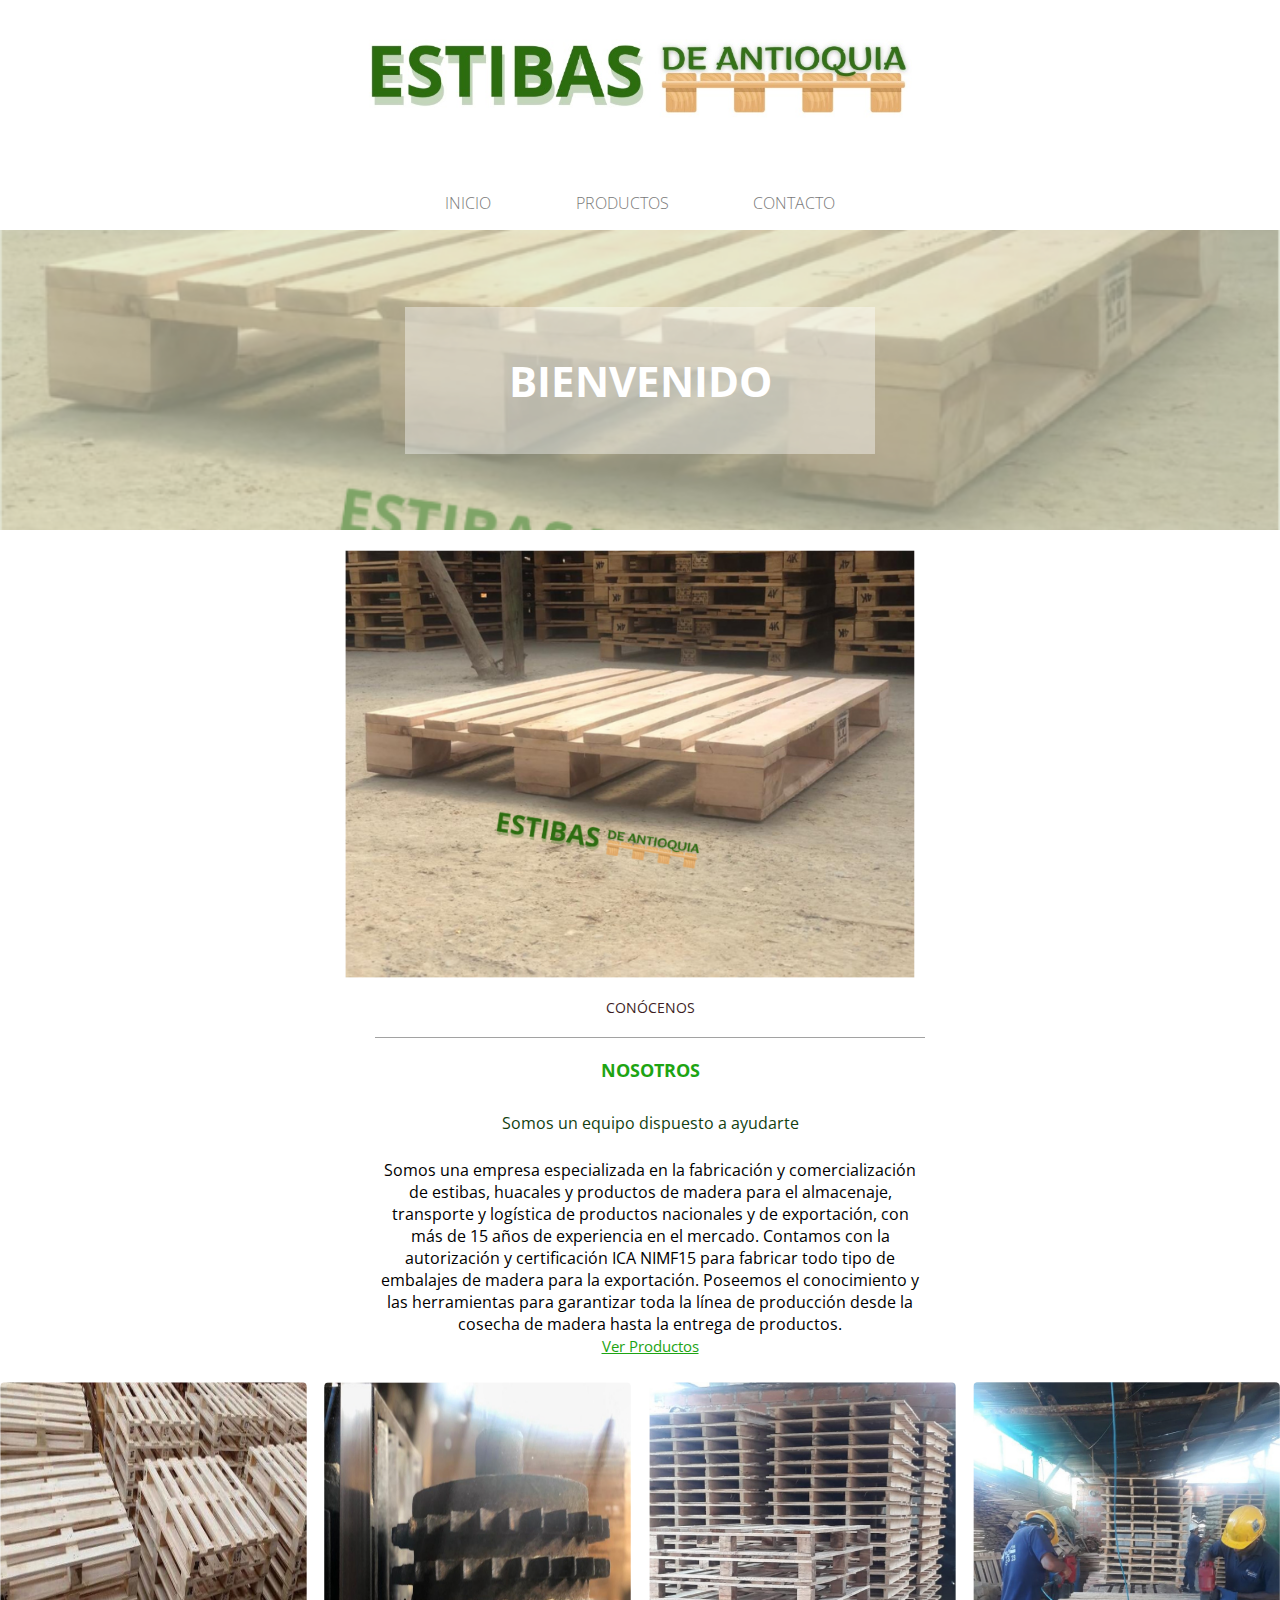
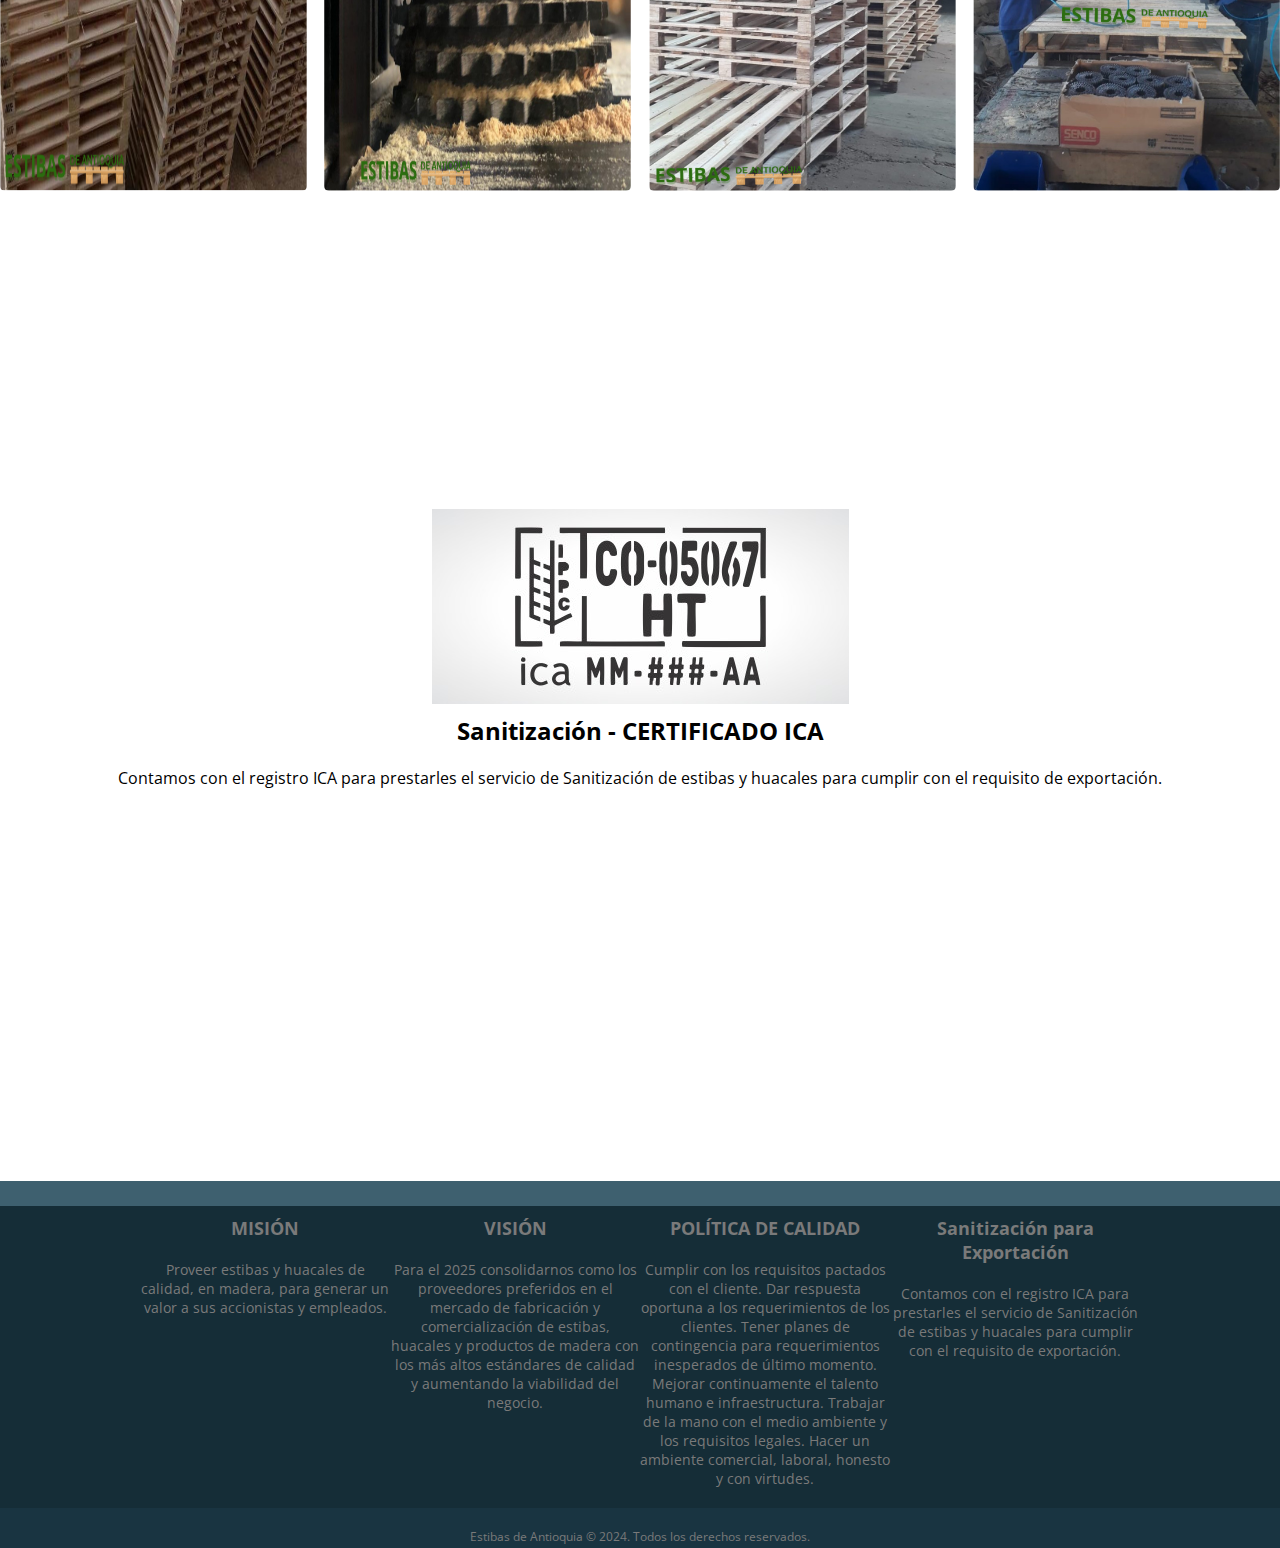
<file: index.html>
<!DOCTYPE html>
<html lang="en">
<head>
    <meta charset="UTF-8">
    <meta name="viewport" content="width=device-width, initial-scale=1.0, maximum-scale=1.0, minimum-scale=1.0, user-scalable=no">
    <title>Estibas de Antioquia</title>
    <link rel="preconnect" href="https://fonts.googleapis.com">
<link rel="preconnect" href="https://fonts.gstatic.com" crossorigin>
<link href="https://fonts.googleapis.com/css2?family=Open+Sans:ital,wght@0,300..800;1,300..800&display=swap" rel="stylesheet">
    <link rel="stylesheet" href="css/estilos.css">
    <script type="text/javascript" src="js/prefixfree.min.js"></script>
</head>
<body>
    <!-- Encabezado-->
    <header>
        <div class="contendor">
        <div class="logo">
            <a href="index.html">
            <img src="img/logo.jpg" alt="Estibas de Antioquia">
            </a>
        </div>
        <nav class="menu">
            <a href="index.html">Inicio</a>
            <a href="productos.html">productos</a>
            <a href="contacto.html">contacto</a>
        </nav>
    </header>

    <!-- Banner Principal -->

<section class="banner">
    <div>
        <div class="contenedor llamada-accion">
            
            
            <h2>BIENVENIDO</h2>
            

        </div>
    </div>
</section>

<!-- Seccion Sobre Nosotros -->

<section class="nosotros">
    <div class="contenedor">
        <div class="foto-producto">
            <img src="img/estibadetaconacional.png" alt="foto de estibadetaconacional">
        </div>
        <div class="conocenos">
            <p>CONÓCENOS</p>
            <h3>NOSOTROS</h3>
            <p>Somos un equipo dispuesto a ayudarte</p>
            <p>Somos una empresa especializada en la fabricación y comercialización de estibas, huacales y productos de madera para el almacenaje, transporte y logística de productos nacionales y de exportación, con más de 15 años de experiencia en el mercado. Contamos con la autorización y certificación ICA NIMF15 para fabricar todo tipo de embalajes de madera para la exportación. Poseemos el conocimiento y las herramientas para garantizar toda la línea de producción desde la cosecha de madera hasta la entrega de productos.</p>
            <a href="productos.html">Ver Productos</a>

        </div>
    </div>

    <!-- Nueva Sección de Fotos -->
    <section class="foto-alineadas">
        <img src="img/productos/Diseño sin título (1).png" alt="Foto 1">
        <img src="img/productos/Diseño sin título (2).png" alt="Foto 2">
        <img src="img/productos/Diseño sin título (3).png" alt="Foto 3">
        <img src="img/productos/Diseño sin título (4).png" alt="Foto 4">
    </section>

    <section class="centrarContenido">
        <img src="img/productos/ica.jpeg" alt="Foto ica">
        <h2>Sanitización - CERTIFICADO ICA</h2>
        <p> </p>
        <P>Contamos con el registro ICA para prestarles el servicio de Sanitización de estibas y huacales para cumplir con el requisito de exportación.</P>
    </section>
</section>


<!-- Pie de Pagina -->

<!-- Pie de Página -->

<footer>
    <div class="top-footer"></div>
    <div class="center-footer">
        <div class="contenedor" style="display: flex; justify-content: space-between; flex-wrap: wrap;">
            <div class="widget" style="flex: 1; min-width: 200px;">
                <h4>MISIÓN</h4>
                <p>Proveer estibas y huacales de calidad, en madera, para generar un valor a sus accionistas y empleados.</p>
            </div>
            <div class="widget" style="flex: 1; min-width: 200px;">
                <h4>VISIÓN</h4>
                <p>Para el 2025 consolidarnos como los proveedores preferidos en el mercado de fabricación y comercialización de estibas, huacales y productos de madera con los más altos estándares de calidad y aumentando la viabilidad del negocio.</p>
            </div>
            <div class="widget" style="flex: 1; min-width: 200px;">
                <h4>POLÍTICA DE CALIDAD</h4>
                <p>Cumplir con los requisitos pactados con el cliente. Dar respuesta oportuna a los requerimientos de los clientes. Tener planes de contingencia para requerimientos inesperados de último momento. Mejorar continuamente el talento humano e infraestructura. Trabajar de la mano con el medio ambiente y los requisitos legales. Hacer un ambiente comercial, laboral, honesto y con virtudes.</p>
            </div>
            <div class="widget" style="flex: 1; min-width: 200px;">
                <h4>Sanitización para Exportación</h4>
                <p>Contamos con el registro ICA para prestarles el servicio de Sanitización de estibas y huacales para cumplir con el requisito de exportación.</p>
            </div>
        </div>
    </div>
    <div class="bottom-footer" style="text-align: center; padding: 20px 0;">
        <p>Estibas de Antioquia © 2024. Todos los derechos reservados.</p>
    </div>
</footer>
                            
        </div>
    </div>
</footer>
</body>
</html>
</file>
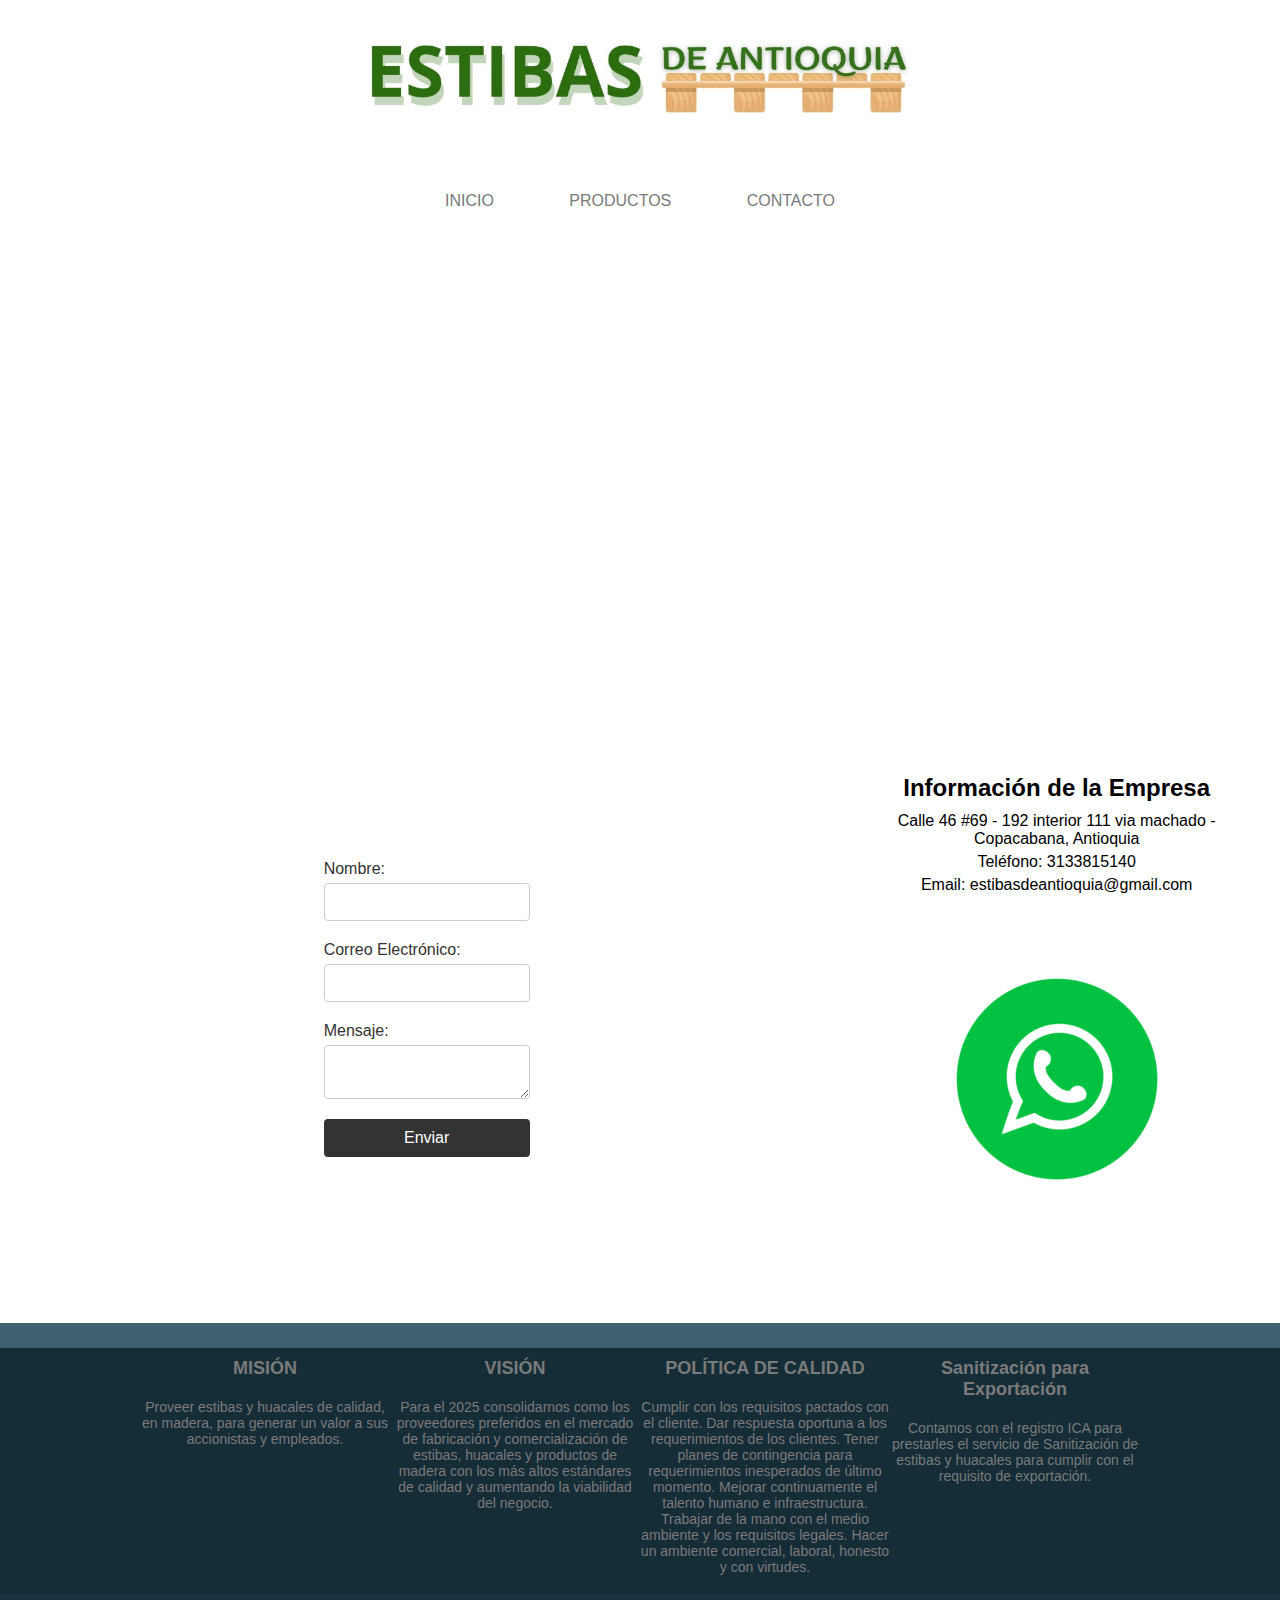
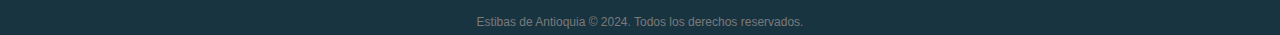
<file: contacto.html>
<!DOCTYPE html>
<html lang="en">
<head>
    <meta charset="UTF-8">
    <meta name="viewport" content="width=device-width, initial-scale=1.0">
    <title>Contacto - Estibas de Antioquia</title>
    <link rel="stylesheet" href="css/estilos.css">
</head>
<body>
    <!-- Encabezado -->
    <header>
        <div class="contenedor">
            <div class="logo">
                <a href="index.html">
                    <img src="img/logo.jpg" alt="Estibas de Antioquia">
                </a>
            </div>
            <nav class="menu">
                <a href="index.html">Inicio</a>
                <a href="productos.html">Productos</a>
                <a href="contacto.html">Contacto</a>
            </nav>
        </div>
    </header>

    <!-- Banner Principal 
    <section class="contacto">
        <div>
            <div class="contenedor llamada-accion">
                <p>Contáctanos</p>
                <h2>CONTACTO</h2>-->
                
            </div>
        </div>
    </section>
    <div class="mapa">
        <iframe src="https://www.google.com/maps/embed?pb=!1m18!1m12!1m3!1d5116.834869967251!2d-75.52700164969383!3d6.339878508962284!2m3!1f0!2f0!3f0!3m2!1i1024!2i768!4f13.1!3m3!1m2!1s0x8e44255afa414957%3A0xd9dea484af88d6ae!2sMadeferros!5e1!3m2!1ses!2sco!4v1725889724503!5m2!1ses!2sco" width="600" height="450" style="border:0;" allowfullscreen="" loading="lazy" referrerpolicy="no-referrer-when-downgrade"></iframe>
    </div>

    <!-- Sección de Contacto -->
    <section class="formulario-contacto">
        <div class="infoContacto">
            <form action="mailto:empresa@correo.com" method="post" enctype="text/plain">
                <label for="nombre">Nombre:</label>
                <input type="text" id="nombre" name="nombre" required>
                <label for="email">Correo Electrónico:</label>
                <input type="email" id="email" name="email" required>
                <label for="mensaje">Mensaje:</label>
                <textarea id="mensaje" name="mensaje" required></textarea>
                <button type="submit">Enviar</button>
            </form>
            <div class="informacion-empresa">
                <h3>Información de la Empresa</h3>
                <p>Calle 46 #69 - 192 interior 111 via machado - Copacabana, Antioquia</p>
                <p>Teléfono: 3133815140</p>
                <p>Email: estibasdeantioquia@gmail.com</p>
                <!--Vamos agregar un boton de whatsapp que directamente te abre el whatsapp de la empresa-->
<a href="https://wa.me/573133815140" class="whatsapp" target="_blank"> <img src="img/whatsapp.png" alt="whatsapp"></a>
                
            </div>
        </div>
    </section>

    <!-- Pie de Página -->
    <!-- Pie de Página -->

<footer>
    <div class="top-footer"></div>
    <div class="center-footer">
        <div class="contenedor" style="display: flex; justify-content: space-between; flex-wrap: wrap;">
            <div class="widget" style="flex: 1; min-width: 200px;">
                <h4>MISIÓN</h4>
                <p>Proveer estibas y huacales de calidad, en madera, para generar un valor a sus accionistas y empleados.</p>
            </div>
            <div class="widget" style="flex: 1; min-width: 200px;">
                <h4>VISIÓN</h4>
                <p>Para el 2025 consolidarnos como los proveedores preferidos en el mercado de fabricación y comercialización de estibas, huacales y productos de madera con los más altos estándares de calidad y aumentando la viabilidad del negocio.</p>
            </div>
            <div class="widget" style="flex: 1; min-width: 200px;">
                <h4>POLÍTICA DE CALIDAD</h4>
                <p>Cumplir con los requisitos pactados con el cliente. Dar respuesta oportuna a los requerimientos de los clientes. Tener planes de contingencia para requerimientos inesperados de último momento. Mejorar continuamente el talento humano e infraestructura. Trabajar de la mano con el medio ambiente y los requisitos legales. Hacer un ambiente comercial, laboral, honesto y con virtudes.</p>
            </div>
            <div class="widget" style="flex: 1; min-width: 200px;">
                <h4>Sanitización para Exportación</h4>
                <p>Contamos con el registro ICA para prestarles el servicio de Sanitización de estibas y huacales para cumplir con el requisito de exportación.</p>
            </div>
        </div>
    </div>
    <div class="bottom-footer" style="text-align: center; padding: 20px 0;">
        <p>Estibas de Antioquia © 2024. Todos los derechos reservados.</p>
    </div>
</footer>
</body>
</html>
</file>
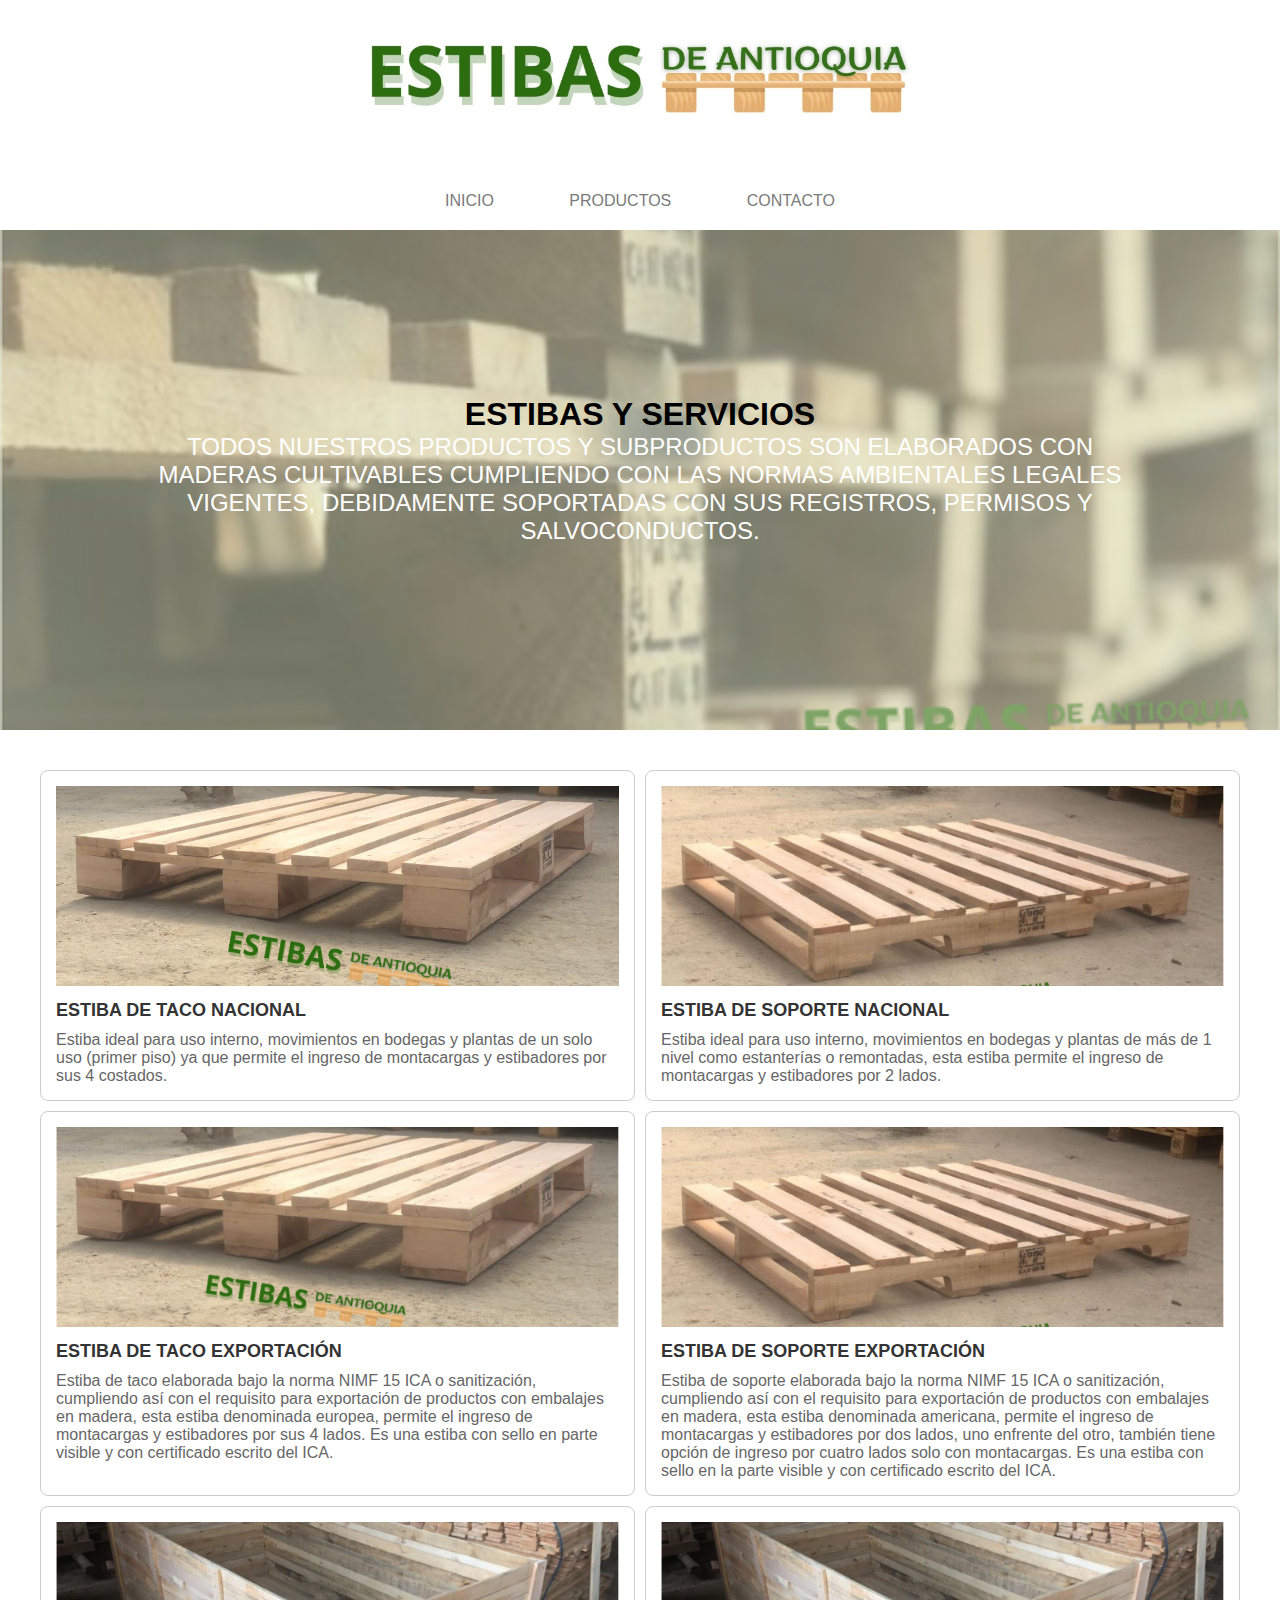
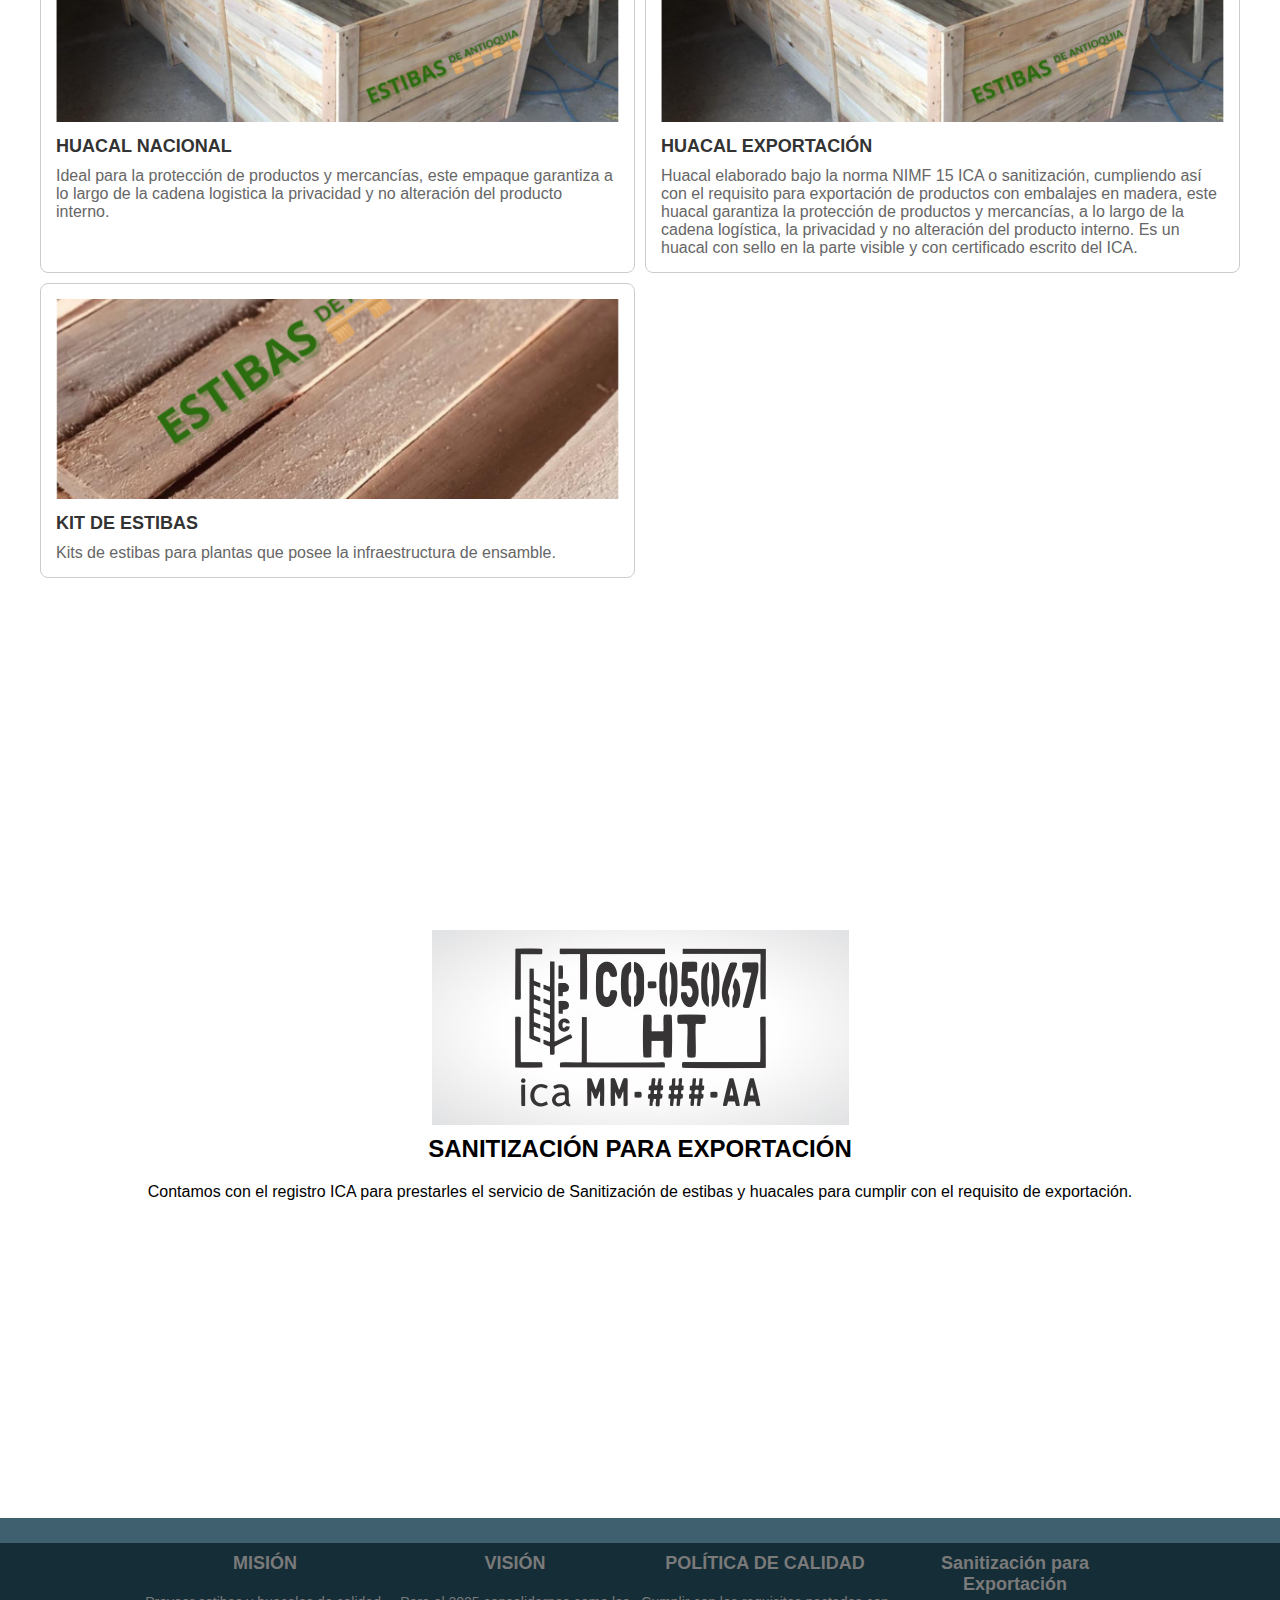
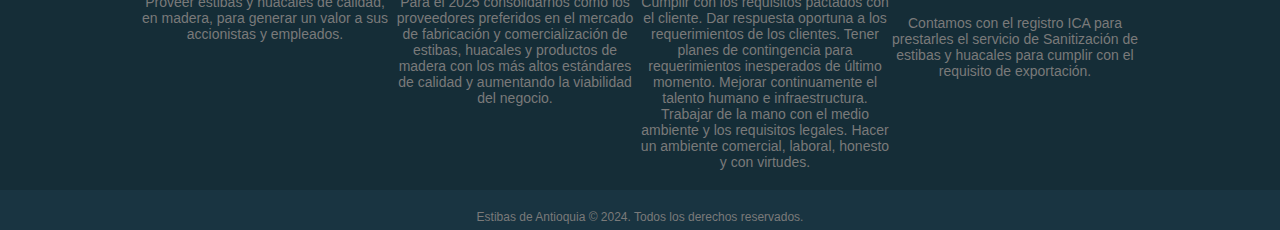
<file: productos.html>
<!DOCTYPE html>
<html lang="en">
<head>
    <meta charset="UTF-8">
    <meta name="viewport" content="width=device-width, initial-scale=1.0">
    <title>Productos - Estibas de Antioquia</title>
    <link rel="stylesheet" href="css/estilos.css">
</head>
<body>
    <!-- Encabezado -->
    <header>
        <div class="contenedor">
            <div class="logo">
                <a href="index.html">
                    <img src="img/logo.jpg" alt="Estibas de Antioquia">
                </a>
            </div>
            <nav class="menu">
                <a href="index.html">Inicio</a>
                <a href="productos.html">Productos</a>
                <a href="contacto.html">Contacto</a>
            </nav>
        </div>
    </header>

    <!-- Banner Principal -->
    <section class="productos">
        <div>
            <div class="contenedor llamada-accion">
                <h1>ESTIBAS Y SERVICIOS</h1>
                <p>Todos nuestros productos y subproductos son elaborados con maderas cultivables cumpliendo con las normas ambientales legales vigentes, debidamente soportadas con sus registros, permisos y salvoconductos.</p>
            </div>
        </div>
    </section>


    <!-- Sección de Productos -->
    <section class="productos-lista">
       
            <div class="producto">
                <img src="img/productos/taconacional.jpeg" alt="Estiba de Taco Nacional"onclick="openModal(this)">
                <h3>ESTIBA DE TACO NACIONAL</h3>
                <p>Estiba ideal para uso interno, movimientos en bodegas y plantas de un solo uso (primer piso) ya que permite el ingreso de montacargas y estibadores por sus 4 costados.</p>
            </div>
            <div class="producto">
                <img src="img/productos/soportenacional.png" alt="Estiba de Soporte Nacional"onclick="openModal(this)">
                <h3>ESTIBA DE SOPORTE NACIONAL</h3>
                <p>Estiba ideal para uso interno, movimientos en bodegas y plantas de más de 1 nivel como estanterías o remontadas, esta estiba permite el ingreso de montacargas y estibadores por 2 lados.</p>
            </div>
            <div class="producto">
                <img src="img/productos/tacoexportacion.png" alt="ESTIBA DE TACO EXPORTACIÓN"onclick="openModal(this)">
                <h3>ESTIBA DE TACO EXPORTACIÓN</h3>
                <p>Estiba de taco elaborada bajo la norma NIMF 15 ICA o sanitización, cumpliendo así con el requisito para exportación de productos con embalajes en madera, esta estiba denominada europea, permite el ingreso de montacargas y estibadores por sus 4 lados. Es una estiba con sello en parte visible y con certificado escrito del ICA.</p>
            </div>
            <div class="producto">
                <img src="img/productos/soporteexportacion.png" alt="ESTIBA DE SOPORTE EXPORTACIÓN"onclick="openModal(this)">
                <h3>ESTIBA DE SOPORTE EXPORTACIÓN</h3>
                <p>Estiba de soporte elaborada bajo la norma NIMF 15 ICA o sanitización, cumpliendo así con el requisito para exportación de productos con embalajes en madera, esta estiba denominada americana, permite el ingreso de montacargas y estibadores por dos lados, uno enfrente del otro, también tiene opción de ingreso por cuatro lados solo con montacargas. Es una estiba con sello en la parte visible y con certificado escrito del ICA.</p>
            </div>
            <div class="producto">
                <img src="img/productos/huacalnacional.png" alt="HUACAL NACIONAL"onclick="openModal(this)">
                <h3>HUACAL NACIONAL</h3>
                <p>Ideal para la protección de productos y mercancías, este empaque garantiza a lo largo de la cadena logistica la privacidad y no alteración del producto interno.</p>
            </div>
            <div class="producto">
                <img src="img/productos/huacalexportacion.png" alt="HUACAL DE EXPORTACIÓN"onclick="openModal(this)">
                <h3>HUACAL EXPORTACIÓN</h3>
                <p>Huacal elaborado bajo la norma NIMF 15 ICA o sanitización, cumpliendo así con el requisito para exportación de productos con embalajes en madera, este huacal garantiza la protección de productos y mercancías, a lo largo de la cadena logística, la privacidad y no alteración del producto interno. Es un huacal con sello en la parte visible y con certificado escrito del ICA.</p>
            </div>
            <div class="producto">
                <img src="img/productos/kit.png" alt="KIT DE ESTIBAS"onclick="openModal(this)">
                <h3>KIT DE ESTIBAS</h3>
                <p>Kits de estibas para plantas que posee la infraestructura de ensamble.</p>
            </div>
           <!-- Modal -->
    <div id="myModal" class="modal">
        <span class="close" onclick="closeModal()">&times;</span>
        <img class="modal-content" id="imgModal" alt="Imagen ampliada del producto">
        <div id="caption"></div>

</div>

<!-- Agrega el JavaScript aquí -->

<script>
    // Función para abrir el modal con la imagen seleccionada

    function openModal(img) {
        var modal = document.getElementById("myModal");
        var modalImg = document.getElementById("imgModal");
        var captionText = document.getElementById("caption");
        modal.style.display = "block";
        modalImg.src = img.src;
        captionText.innerHTML = img.alt;
    }

    // Función para cerrar el modal
    function closeModal() {
        var modal = document.getElementById("myModal");
        modal.style.display = "none";
    }
</script>
        
    </section>
    <div class="centrarContenido">
        <img src="img/productos/ica.jpeg" alt="certificación">

        <h2>SANITIZACIÓN PARA EXPORTACIÓN</h2>

        <p><p>Contamos con el registro ICA para prestarles el servicio de Sanitización de estibas y huacales para cumplir con el requisito de exportación.</p>
    </div>


    
    <!-- Pie de Página -->
   
<footer>
    <div class="top-footer"></div>
    <div class="center-footer">
        <div class="contenedor" style="display: flex; justify-content: space-between; flex-wrap: wrap;">
            <div class="widget" style="flex: 1; min-width: 200px;">
                <h4>MISIÓN</h4>
                <p>Proveer estibas y huacales de calidad, en madera, para generar un valor a sus accionistas y empleados.</p>
            </div>
            <div class="widget" style="flex: 1; min-width: 200px;">
                <h4>VISIÓN</h4>
                <p>Para el 2025 consolidarnos como los proveedores preferidos en el mercado de fabricación y comercialización de estibas, huacales y productos de madera con los más altos estándares de calidad y aumentando la viabilidad del negocio.</p>
            </div>
            <div class="widget" style="flex: 1; min-width: 200px;">
                <h4>POLÍTICA DE CALIDAD</h4>
                <p>Cumplir con los requisitos pactados con el cliente. Dar respuesta oportuna a los requerimientos de los clientes. Tener planes de contingencia para requerimientos inesperados de último momento. Mejorar continuamente el talento humano e infraestructura. Trabajar de la mano con el medio ambiente y los requisitos legales. Hacer un ambiente comercial, laboral, honesto y con virtudes.</p>
            </div>
            <div class="widget" style="flex: 1; min-width: 200px;">
                <h4>Sanitización para Exportación</h4>
                <p>Contamos con el registro ICA para prestarles el servicio de Sanitización de estibas y huacales para cumplir con el requisito de exportación.</p>
            </div>
        </div>
    </div>
    <div class="bottom-footer" style="text-align: center; padding: 20px 0;">
        <p>Estibas de Antioquia © 2024. Todos los derechos reservados.</p>
    </div>
</footer>
</body>
</html>
</file>
<file: css/estilos.css>
* {
    box-sizing: border-box;
    margin: 0;
    padding: 0;
}

body {
    font-family: 'Open Sans', sans-serif;
}

.contenedor {
    width: 100%;
    max-width: 1000px;
    margin: auto;
}

/* CABECERA */

header {
    width: 100%;
    height: 200px;
    background-color: white;
}

.logo {
    padding: 20px 0;
}

.logo img {
    width: 600px;
    display: block;
    margin: auto;
}

/* MENU */

.menu {
    display: flex;
    flex-direction: row;
    flex-wrap: wrap;
    justify-content: space-between;
    max-width: 430px;
    margin: auto;
}

.menu a {
    color: #7a7a7a;
    text-decoration: none;
    text-transform: uppercase;
    font-size: 16px;
    font-weight: 300;
    padding: 10px;
    margin: 10px;
}

.menu a:hover {
    color: #1da413;
}

/* fin de cabecera */

/* Banner Principal */

.banner {
    width: 100%;
    height: 300px; /* tamaño de la imagen de fondo */
    background-image: url(../img/estibadetaconacional.png);
    background-position: center;
    background-size: cover;
}

.banner > div {
    width: 100%;
    height: 100%;
    background-color: rgba(209, 219, 189, 0.5);
    margin-top: 30px;
}

.llamada-accion {
    text-align: center;
    display: flex;
    flex-flow: column wrap;
    justify-content: center;
    align-items: center;
    height: 100%;
}

.llamada-accion p {
    color: white;
    font-size: 24px;
    font-weight: 300;
    text-transform: uppercase;
    margin-bottom: 20px;
}

.llamada-accion h2 {
    font-size: 42px;
    color: white;
    width: 100%;
    padding: 45px 0;
    background-color: rgba(255, 255, 255, 0.4);
    max-width: 470px;
    margin: auto;
}

.llamada-accion a {
    padding: 10px 40px;
    background-color: #1da413;
    color: white;
    font-size: 18px;
    text-decoration: none;
    text-transform: uppercase;
    margin-top: 35px;
    transition: all 0.3s ease-in-out;
}

.llamada-accion a:hover {
    background-color: rgba(255, 255, 255, 0.8);
}

/* fin de banner principal */

/* Seccion de Bienvenida */

.bienvenidos {
    width: 100%;
    background-color: #3e606f;
    color: #ffffff;
    margin-top: 2px;
    text-align: center;
    padding: 40px 0;
}

.bienvenidos h3 {
    font-size: 16px;
    padding-top: 35px;
    padding-bottom: 30px;
}

.bienvenidos p {
    font-size: 16px;
    padding-bottom: 35px;
    line-height: 1.7em;
    max-width: 370px;
    margin: 0 auto;
}

/* fin de seccion de bienvenida */

/* Seccion sobre nosotros */

.nosotros {
    padding-bottom: 80px;
}

.nosotros > .contenedor {
    display: flex;
    flex-wrap: wrap;
    flex-direction: row;
    justify-content: center;
}

.foto-producto {
    width: 100%;
    max-width: 570px;
}

.foto-producto img {
    width: 100%;
}

.conocenos {
    text-align: center;
    padding: 15px 0;
    max-width: 570px;
}

.conocenos p:nth-child(1) {
    font-size: 14px;
    color: #3c1c22;
    padding-bottom: 20px;
    border-bottom: 1px solid #a2a2a2;
}

.conocenos h3 {
    padding-top: 20px;
    padding-bottom: 30px;
    color: #1da413;
    font-size: 18px;
}

.conocenos p:nth-child(3) {
    font-size: 16px;
    color: #133f10;
    padding-bottom: 25px;
}

.conocenos p:nth-last-child(4) {
    font-size: 14px;
    color: #0d7506;
    padding-bottom: 20px;
}

.conocenos a {
    font-size: 15px;
    color: #1da413;
}

@media all and (min-width: 769px) {
    .nosotros {
        padding-top: 20px;
    }
    .foto-producto {
        margin-right: 20px;
    }
    .conocenos {
        padding-left: 20px;
    }
}

/* fin de seccion sobre nosotros */

/* Nueva Sección de Fotos */
.foto-alineadas {
    display: flex;
    justify-content: space-between;
    flex-wrap: wrap;
    gap: 5px; /* Reduce el espacio entre las fotos */
    padding: 10px 0; /* Reduce el espacio alrededor de la sección */
}

.foto-alineadas img {
    width: 24%;
    height: auto;
    border-radius: 5px;
}

/* Sección centrando el contenido */
.centrarContenido {
    display: flex;
    flex-direction: column;
    justify-content: center;
    align-items: center;
    text-align: center;
    padding: 10px; /* Mantén el padding interno reducido */
    margin: 0; /* Asegúrate de que no haya margen externo */
}

.centrarContenido img {
    margin-bottom: 5px; /* Ajusta el espacio debajo de la imagen */
}

.centrarContenido h2 {
    margin: 5px 0; /* Ajusta el espacio alrededor del título */
}

.centrarContenido p {
    margin: 5px 0; /* Ajusta el espacio alrededor de los párrafos */
}

/* Sección Pie de Página */
.top-footer {
    background-color: #3e606f;
    height: 25px;
    margin-bottom: 0; /* Asegúrate de que no haya margen extra */
}

.center-footer {
    background-color: #152d37;
    padding-bottom: 10px; /* Ajusta el padding si es necesario */
}

.center-footer .contenedor {
    display: flex;
    flex-direction: row;
    flex-wrap: wrap;
}

.center-footer .widget {
    text-align: center;
    padding-top: 10px; /* Ajusta el padding según sea necesario */
    color: #7a7a7a;
    max-width: 270px;
    margin: 0 auto;
}

.center-footer .widget h4 {
    padding-bottom: 20px; /* Ajusta el padding debajo del título */
    font-size: 18px;
}

.center-footer .widget p {
    font-size: 14px;
    padding-bottom: 10px; /* Ajusta el padding debajo del párrafo */
}

.bottom-footer {
    background-color: #193441;
    height: 25px;
    margin-top: 0; /* Asegúrate de que no haya margen extra */
}

.bottom-footer p {
    color: #7a7a7a;
    font-size: 12px;
    text-align: center;
    margin: 0 auto; /* Asegúrate de que el margen sea cero */
}



/* Banner Productos */

.productos {
    width: 100%;
    height: 500px;
    background-image: url(../img/productos.png);
    background-position: center;
    background-size: cover;
}

.productos > div {
    width: 100%;
    height: 100%;
    background-color: rgba(209, 219, 189, 0.5);
    margin-top: 30px;
}

/* Sección de Productos */

.productos-lista {
    display: grid;
    grid-template-columns: repeat(2, 1fr); /* 2 columnas */
    gap: 10px; /* Espacio entre los productos */
    padding: 40px 40px;
}

.producto {
    text-align: left; /* Cambiar alineación a la izquierda */
    border: 1px solid #ccc;
    padding: 15px; /* Reducir el padding interno del producto */
    border-radius: 8px;
}

.producto img {
    width: 100%;
    height: 200px;
    object-fit: cover;
}

.producto h3 {
    font-size: 18px;
    color: #333;
    margin-top: 10px;
}

.producto p {
    font-size: 16px;
    color: #666;
    margin-top: 10px;
}

.producto a {
    padding: 10px 20px;
    background-color: #333;
    color: white;
    text-decoration: none;
    border-radius: 4px;
    margin-top: 10px;
    display: inline-block;
}

.producto a:hover {
    background-color: #555;
}

/* Estilos para el modal */
.modal {
    display: none;
    position: fixed;
    z-index: 1;
    padding-top: 100px;
    left: 0;
    top: 0;
    width: 100%;
    height: 100%;
    background-color: rgba(0, 0, 0, 0.9);
}

.modal-content {
    margin: auto;
    display: block;
    width: 80%;
    max-width: 700px;
}

.close {
    position: absolute;
    top: 30px;
    right: 35px;
    color: white;
    font-size: 40px;
    font-weight: bold;
    cursor: pointer;
}

.close:hover,
.close:focus {
    color: #bbb;
    text-decoration: none;
    cursor: pointer;
}

#caption {
    margin: auto;
    display: block;
    width: 80%;
    max-width: 700px;
    text-align: center;
    color: #ccc;
    padding: 10px 0;
}

/* fin de sección de productos */

/* Estilos para la sección de contacto */
.formulario-contacto {
    padding: 40px 0;
}

.formulario-contacto form {
    display: flex;
    flex-direction: column;
    max-width: 600px;
    margin: auto;
}

.formulario-contacto label {
    margin-top: 20px;
    font-size: 16px;
    color: #333;
}

.formulario-contacto input,
.formulario-contacto textarea {
    padding: 10px;
    font-size: 14px;
    margin-top: 5px;
    border: 1px solid #ccc;
    border-radius: 4px;
    width: 100%;
}

.formulario-contacto button {
    margin-top: 20px;
    padding: 10px;
    font-size: 16px;
    background-color: #333;
    color: white;
    border: none;
    border-radius: 4px;
    cursor: pointer;
}

.formulario-contacto button:hover {
    background-color: #555;
}

.infoContacto {
    display: grid;
    grid-template-columns: 2fr 1fr; /* La primera columna será el doble de ancha que la segunda */
    gap: 20px; /* Espacio entre las dos columnas */
    padding: 20px; /* Espacio interior del contenedor */
}

.informacion-empresa {
    margin-top: 40px;
    text-align: center;
}

.informacion-empresa h3 {
    font-size: 24px;
    margin-bottom: 10px;
}

.informacion-empresa p {
    font-size: 16px;
    margin: 5px 0;
}

.mapa iframe {
    width: 100%;
    height: 450px;
    border: 0;
    margin-top: 20px;
}

.centrarContenido {
    display: flex;
    flex-direction: column;
    justify-content: center;
    align-items: center;
    text-align: center;
    height: 100vh; /* ajusta la altura del contenedor */
    margin: 0 auto;
}
</file>
